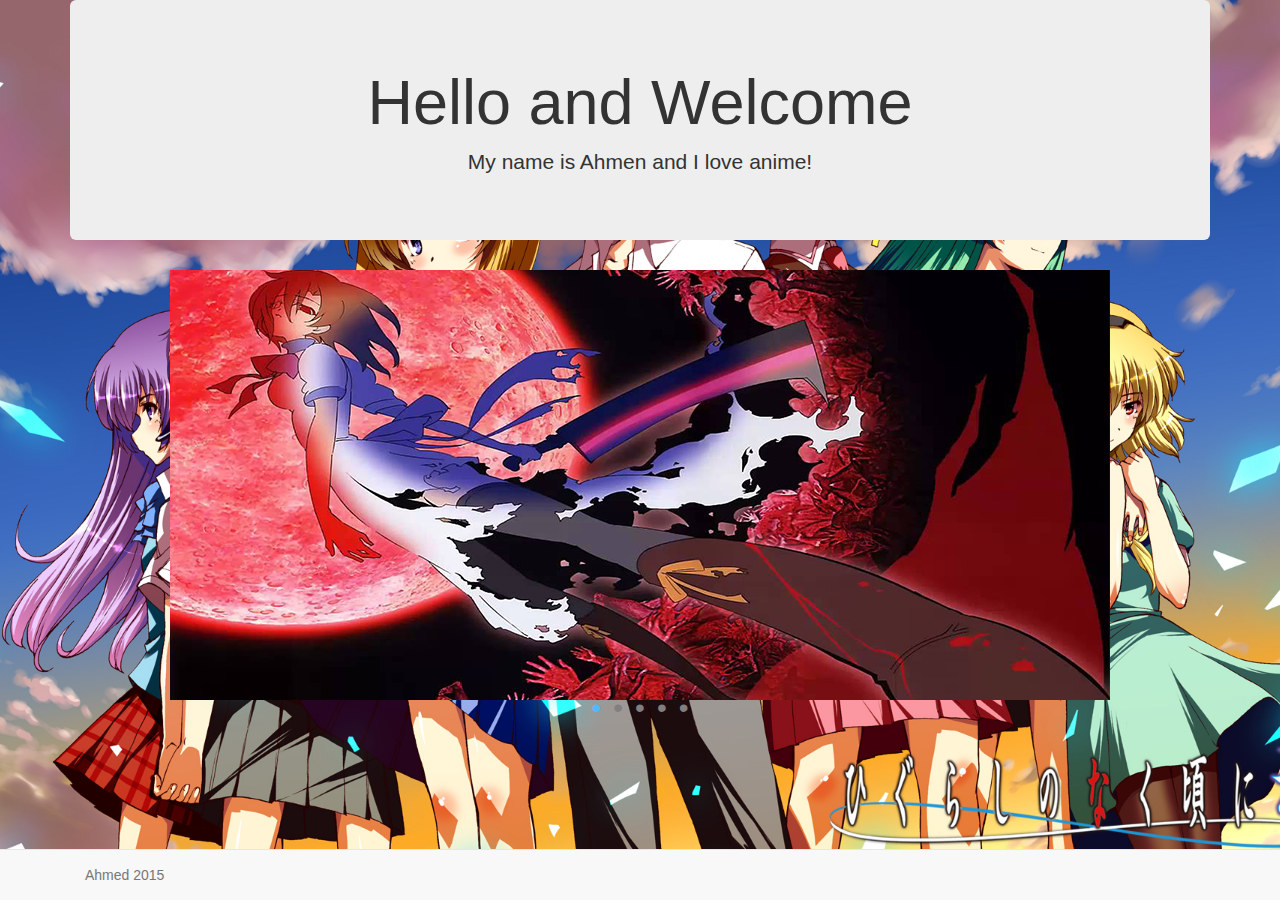
<file: index.html>
<!doctype html>
<html>
<head>
<link href = "css/main.css" rel = "stylesheet">
<link href = "css/bootstrap.min.css" rel = "stylesheet">
<link href="css/slider.css" rel =  "stylesheet">
<title>Main</title>
</head>
<body>

<div class = "container">
<div class="jumbotron">
  <div class = "text-center">
    <h1>Hello and Welcome</h1>
    <p> My name is Ahmen and I love anime!
    </p>
  </div>
</div>
</div>

 <div class="slider">
        <div class="slide-viewer">
          <div class="slide-group">
            <div class="slide slide-1">
            <a href="higurashi.html">  <img src="image/asdasdasd.jpg"  class="img-responsive" alt="higurashi" /></a>
            </div>
            <div class="slide slide-2">
                  <a href="baccano.html">  <img src="image/asdasdasd.jpg"  class="img-responsive" alt="Baccano" /></a>
            </div>
            <div class="slide slide-3">
          <a href="elfenlied.html">  <img src="image/asdasdasd.jpg"  class="img-responsive" alt="elfenlied!" /></a>
            </div>
            <div class="slide slide-4">
    <a href="pokemon.html">  <img src="image/asdasdasd.jpg"  class="img-responsive" alt="pokemon" /></a>
            </div>
            <div class="slide slide-5">
                <a href="clannad.html">  <img src="image/asdasdasd.jpg"  class="img-responsive" alt="clannad" /></a>
            </div>
          </div>
        </div>
        <div class="slide-buttons"></div>
      </div>
	  
	  <div class = "navbar navbar-default navbar-fixed-bottom">
<div class = "container" >
<p class = "navbar-text">Ahmed 2015</p>
</div>
</div>
</section>
  <script src="js/bootstrap.min.js"></script>
    <script src="js/jquery-1.11.3.min.js"></script>
    <script src = "js/slider.js"> </script>
</body>



</html>
</file>
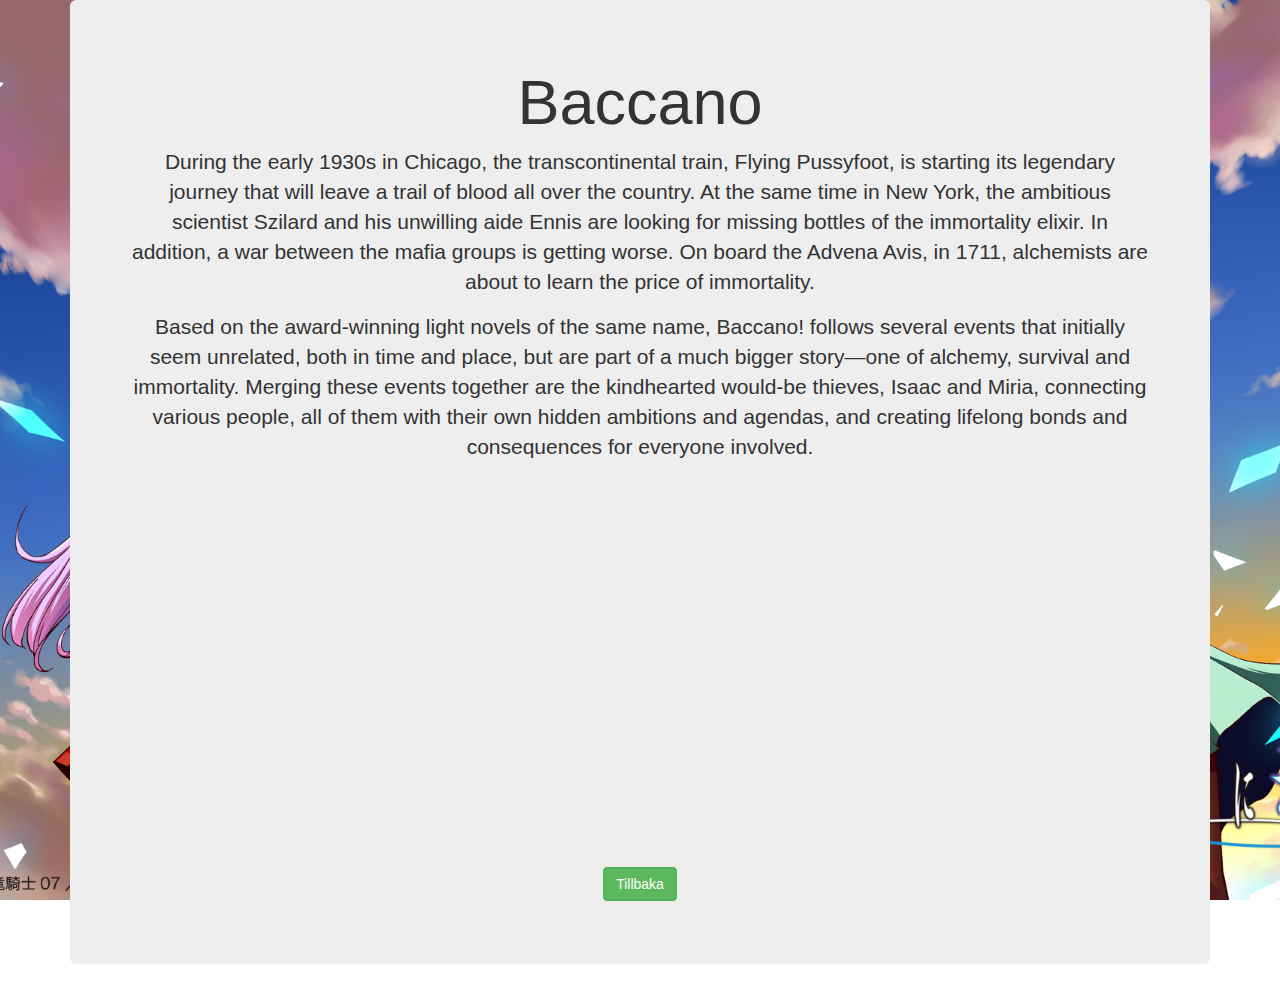
<file: baccano.html>
<!doctype html>
<html>
<head>
<link href = "css/main.css" rel = "stylesheet">
<link href = "css/bootstrap.min.css" rel = "stylesheet">
<link href="css/slider.css" rel =  "stylesheet">
<title>Baccano</title>
</head>
<body>

<div class = "container">
<div class="jumbotron">
  <div class = "text-center">
    <h1>Baccano</h1>
    <p>
      During the early 1930s in Chicago, the transcontinental train, Flying Pussyfoot, is starting its 
	  legendary journey that will leave a trail of blood all over the country. At the same time in New York, 
	  the ambitious scientist Szilard and his unwilling aide Ennis are looking for missing bottles of the immortality elixir. 
	  In addition, a war between the mafia groups is getting worse. On board the Advena Avis, in 1711, alchemists are about to 
	  learn the price of immortality.
    </p>
	<p>
     Based on the award-winning light novels of the same name, Baccano! follows several events that 
	 initially seem unrelated, both in time and place, but are part of a much bigger story—one of alchemy, survival 
	 and immortality. Merging these events together are the kindhearted would-be thieves, Isaac and Miria, connecting various people, 
	 all of them with their own hidden ambitions and agendas, and creating lifelong bonds and consequences for everyone involved.	</p>
    <iframe type="text/html"
        width="640"
        height="385"
        src="http://www.youtube.com/embed/OOZ1hsb8smQ"
        frameborder="0">
</iframe>
<p></iframe>
<a href="index.html"><button type="button" class="btn btn-success">Tillbaka</button></a></p>
  </div>

</div>



</div>

</section>
  <script src="js/bootstrap.min.js"></script>
    <script src="js/jquery-1.11.3.min.js"></script>
    <script src = "js/slider.js"> </script>
</body>



</html>
</file>
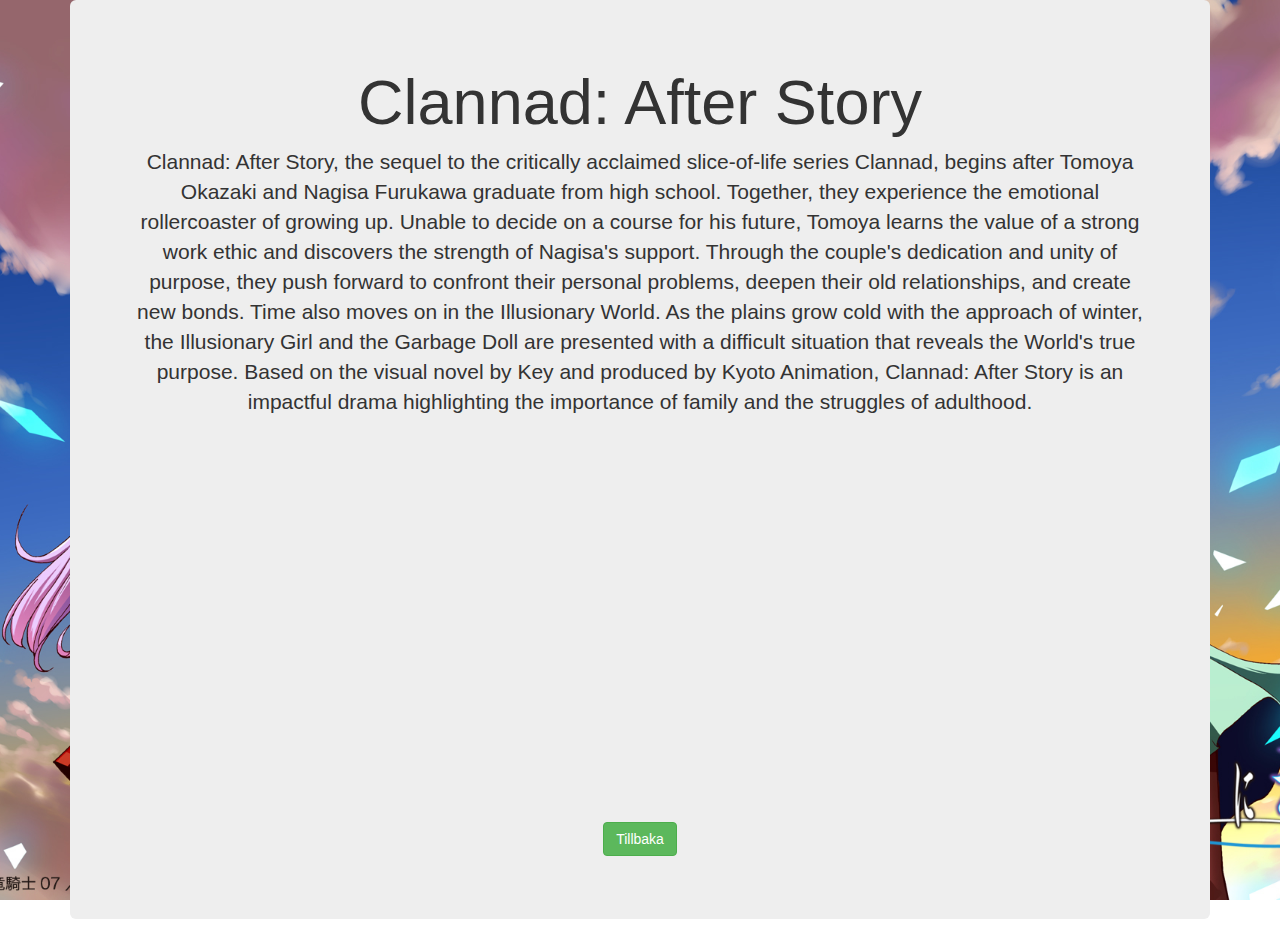
<file: clannad.html>
<!doctype html>
<html>
<head>
<link href = "css/main.css" rel = "stylesheet">
<link href = "css/bootstrap.min.css" rel = "stylesheet">
<link href="css/slider.css" rel =  "stylesheet">
<title>Clannad: After Story</title>
</head>
<body>

<div class = "container">
<div class="jumbotron">
  <div class = "text-center">
    <h1>Clannad: After Story</h1>
    <p>
     Clannad: After Story, the sequel to the critically acclaimed slice-of-life series Clannad, begins after Tomoya Okazaki and Nagisa Furukawa graduate from high school. Together, they experience the emotional rollercoaster of growing up. Unable to decide on a course for his future, Tomoya learns the value of a strong work ethic and discovers the strength of Nagisa's support. Through the couple's dedication and unity of purpose, they push forward to confront their personal problems, deepen their old relationships, and create new bonds.

Time also moves on in the Illusionary World. As the plains grow cold with the approach of winter, the Illusionary Girl and the Garbage Doll are presented with a difficult situation that reveals the World's true purpose.

Based on the visual novel by Key and produced by Kyoto Animation, Clannad: After Story is an impactful drama highlighting the importance of family and the struggles of adulthood.
    </p>

    <iframe type="text/html"
        width="640"
        height="385"
        src="http://www.youtube.com/embed/_dh4A_34zEY"
        frameborder="0">
</iframe>
<p></iframe>
<a href="index.html"><button type="button" class="btn btn-success">Tillbaka</button></a></p>
  </div>

</div>



</div>

</section>
  <script src="js/bootstrap.min.js"></script>
    <script src="js/jquery-1.11.3.min.js"></script>
    <script src = "js/slider.js"> </script>
</body>



</html>
</file>
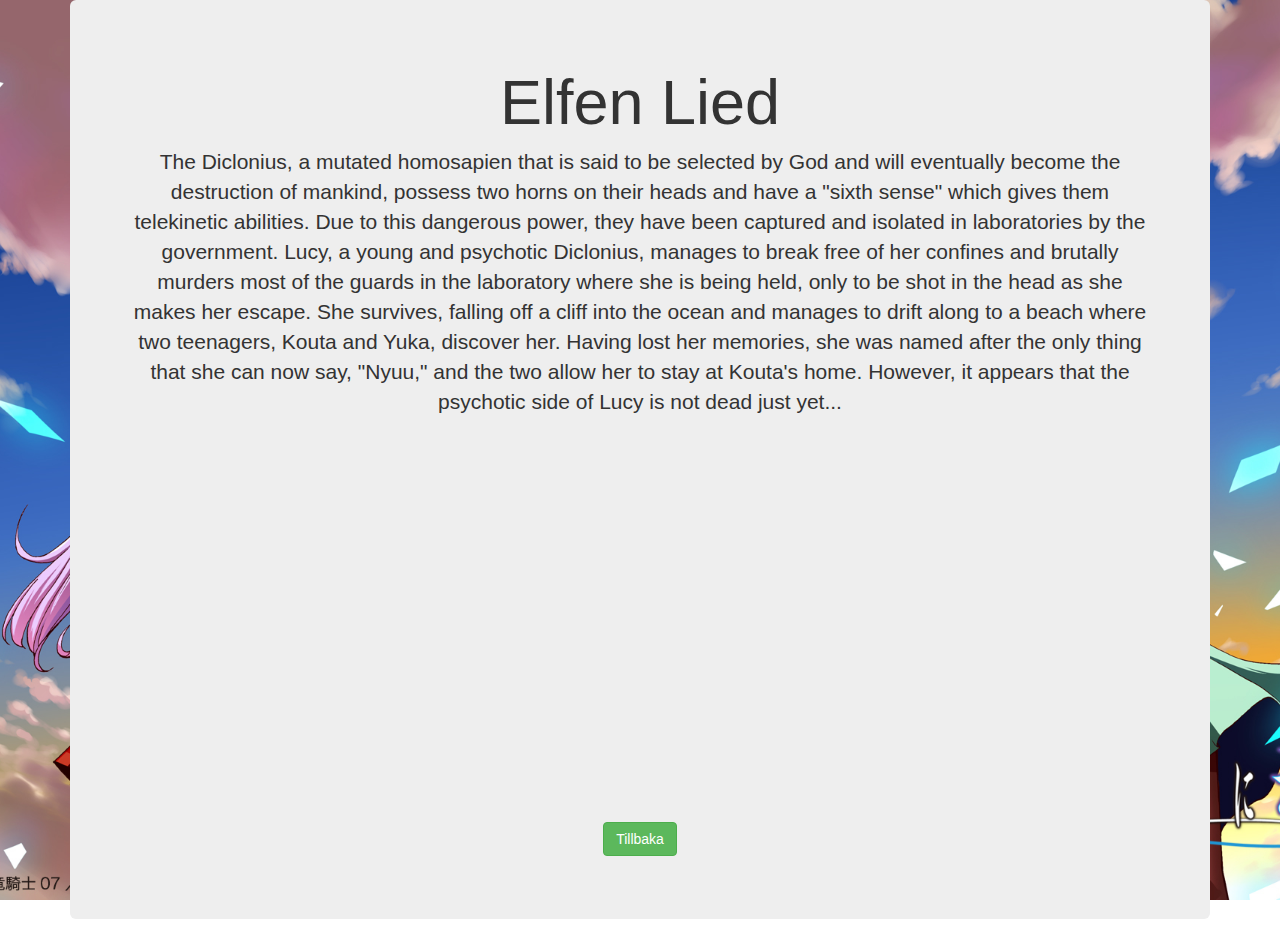
<file: elfenlied.html>
<!doctype html>
<html>
<head>
<link href = "css/main.css" rel = "stylesheet">
<link href = "css/bootstrap.min.css" rel = "stylesheet">
<link href="css/slider.css" rel =  "stylesheet">
<title>Elfen Lied</title>
</head>
<body>

<div class = "container">
<div class="jumbotron">
  <div class = "text-center">
    <h1>Elfen Lied</h1>
    <p>
     The Diclonius, a mutated homosapien that is said to be selected by God and will eventually become the destruction 
	 of mankind, possess two horns on their heads and have a "sixth sense" which gives them telekinetic abilities. 
	 Due to this dangerous power, they have been captured and isolated in laboratories by the government. Lucy,
	 a young and psychotic Diclonius, manages to break free of her confines and brutally murders most of the guards 
	 in the laboratory where she is being held, only to be shot in the head as she makes her escape. She survives, 
	 falling off a cliff into the ocean and manages to drift along to a beach where two teenagers, Kouta and Yuka, 
	 discover her. Having lost her memories, she was named after the only thing that she can now say, "Nyuu," and the 
	 two allow her to stay at Kouta's home. However, it appears that the psychotic side of Lucy is not dead just yet... 
    </p>

    <iframe type="text/html"
        width="640"
        height="385"
        src="http://www.youtube.com/embed/xEEGv80rwx4"
        frameborder="0">
</iframe>
<p></iframe>
<a href="index.html"><button type="button" class="btn btn-success">Tillbaka</button></a></p>
  </div>

</div>



</div>

</section>
  <script src="js/bootstrap.min.js"></script>
    <script src="js/jquery-1.11.3.min.js"></script>
    <script src = "js/slider.js"> </script>
</body>



</html>
</file>
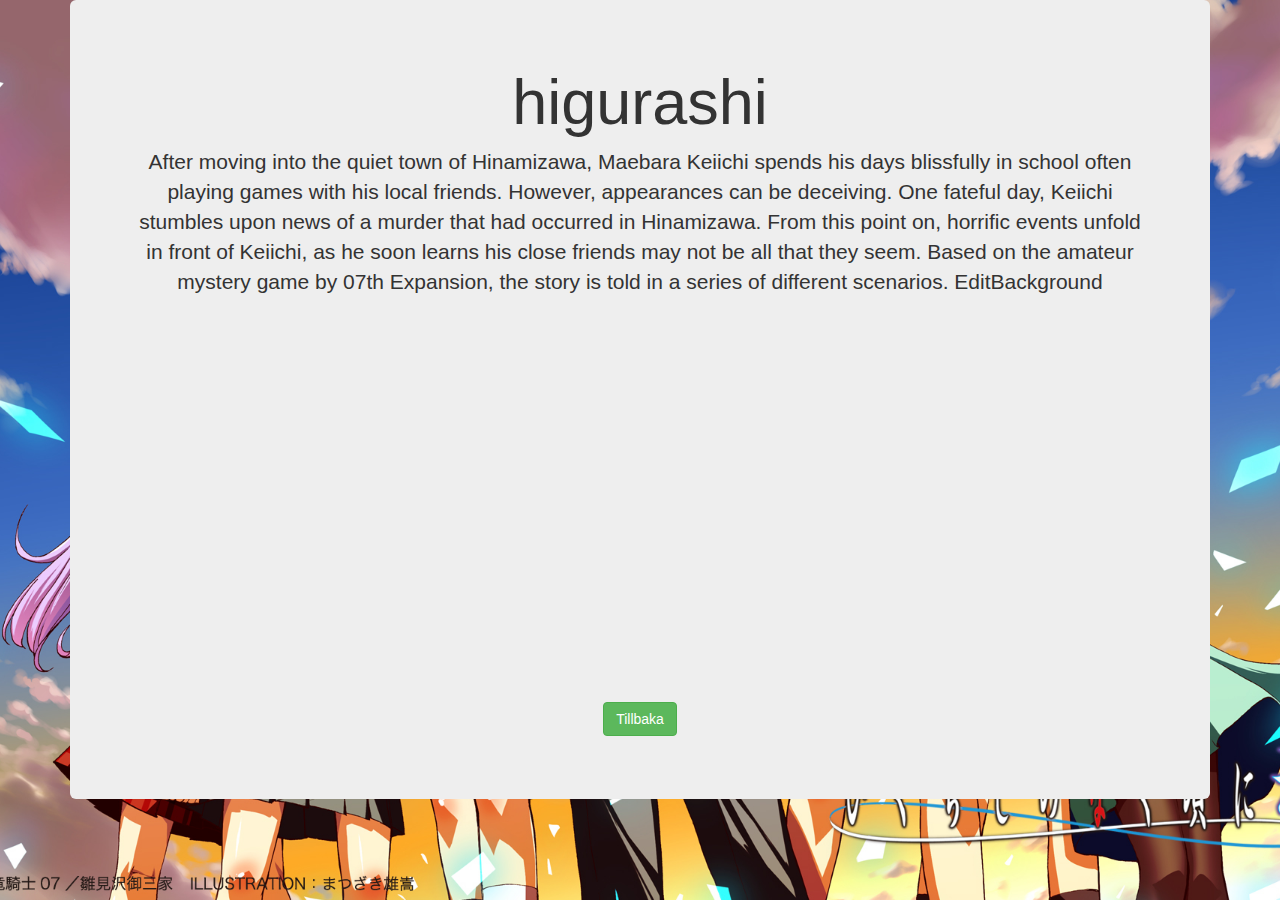
<file: higurashi.html>
<!doctype html>
<html>
<head>
<link href = "css/main.css" rel = "stylesheet">
<link href = "css/bootstrap.min.css" rel = "stylesheet">
<link href="css/slider.css" rel =  "stylesheet">
<title>Higurashi</title>
</head>
<body>
<div class = "container">
<div class="jumbotron">
  <div class = "text-center">
    <h1>higurashi</h1>
    <p>
      After moving into the quiet town of Hinamizawa, Maebara Keiichi spends his days blissfully in school often playing games with his local friends. However, appearances can be deceiving. One fateful day, Keiichi stumbles upon news of a murder that had occurred in Hinamizawa. From this point on, horrific events unfold in front of Keiichi, as he soon learns his close friends may not be all that they seem. Based on the amateur mystery game by 07th Expansion, the story is told in a series of different scenarios.
EditBackground
    </p>
    <iframe type="text/html"
        width="640"
        height="385"
        src="http://www.youtube.com/embed/nRtsIJXrhqc"
        frameborder="0">
</iframe>
<p></iframe>
<a href="index.html"><button type="button" class="btn btn-success">Tillbaka</button></a></p>
  </div>

</div>



</div>

</section>
  <script src="js/bootstrap.min.js"></script>
    <script src="js/jquery-1.11.3.min.js"></script>
    <script src = "js/slider.js"> </script>
</body>



</html>
</file>
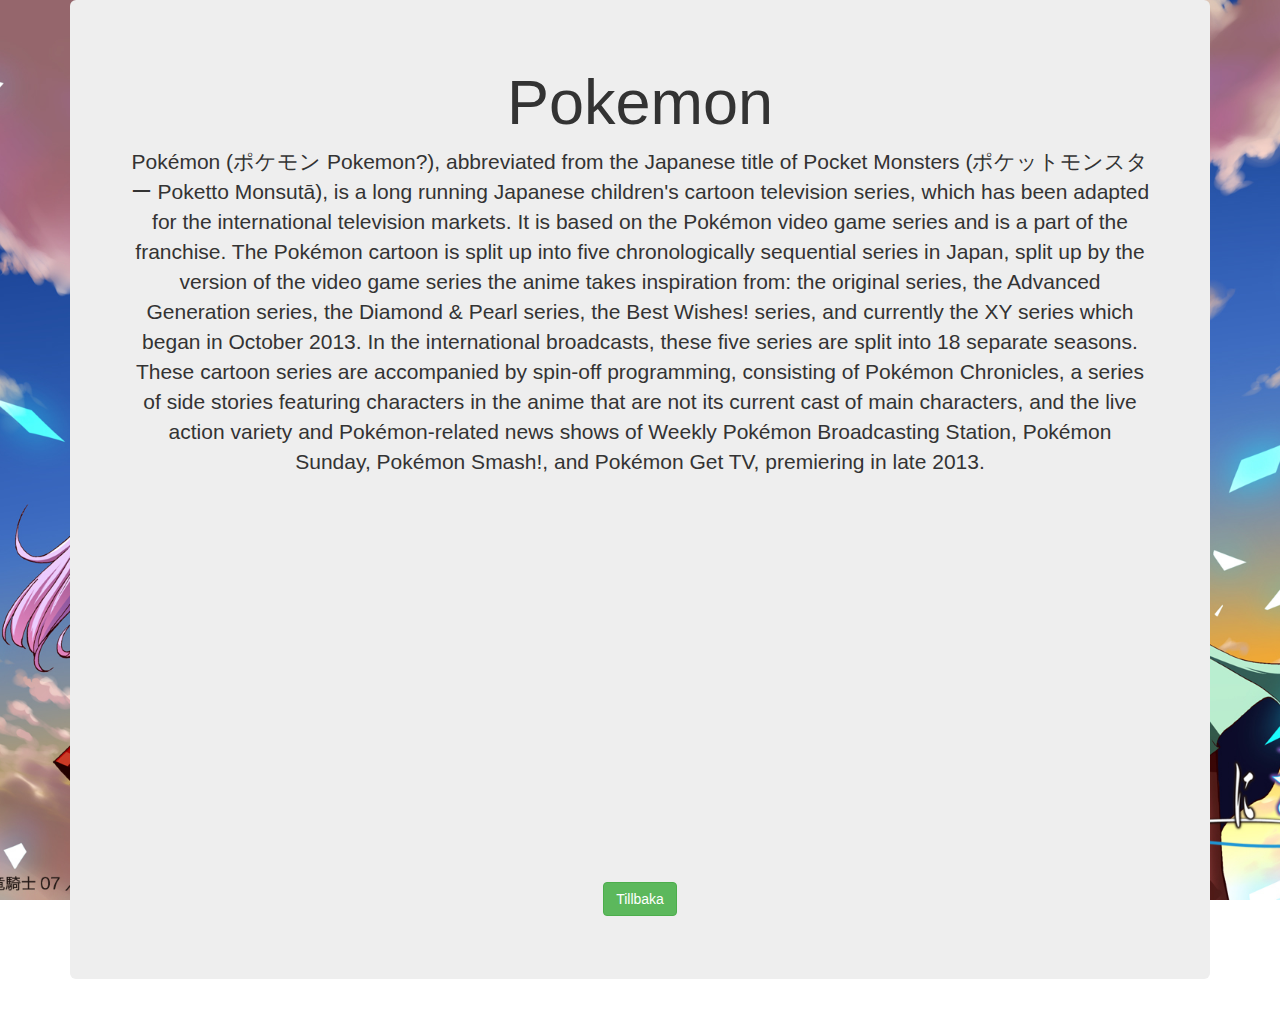
<file: pokemon.html>
<!doctype html>
<html>
<head>
<link href = "css/main.css" rel = "stylesheet">
<link href = "css/bootstrap.min.css" rel = "stylesheet">
<link href="css/slider.css" rel =  "stylesheet">
<title>Pokemon</title>
</head>
<body>

<div class = "container">
<div class="jumbotron">
  <div class = "text-center">
    <h1>Pokemon</h1>
    <p>
     Pokémon (ポケモン Pokemon?), abbreviated from the Japanese title of Pocket Monsters (ポケットモンスター Poketto Monsutā), is a long running Japanese children's cartoon television series, which has been adapted for the international television markets. It is based on the Pokémon video game series and is a part of the franchise.

The Pokémon cartoon is split up into five chronologically sequential series in Japan, split up by the version of the video game series the anime takes inspiration from: the original series, the Advanced Generation series, the Diamond & Pearl series, the Best Wishes! series, and currently the XY series which began in October 2013. In the international broadcasts, these five series are split into 18 separate seasons.

These cartoon series are accompanied by spin-off programming, consisting of Pokémon Chronicles, a series of side stories featuring characters in the anime that are not its current cast of main characters, and the live action variety and Pokémon-related news shows of Weekly Pokémon Broadcasting Station, Pokémon Sunday, Pokémon Smash!, and Pokémon Get TV, premiering in late 2013.
    </p>

    <iframe type="text/html"
        width="640"
        height="385"
        src="http://www.youtube.com/embed/NcfdoSuC6MI"
        frameborder="0">
</iframe>
<p></iframe>
<a href="index.html"><button type="button" class="btn btn-success">Tillbaka</button></a></p>
  </div>

</div>



</div>

</section>
  <script src="js/bootstrap.min.js"></script>
    <script src="js/jquery-1.11.3.min.js"></script>
    <script src = "js/slider.js"> </script>
</body>



</html>
</file>
<file: css/main.css>
body{

background: #ebe6de url(../image/higurashi.jpg) no-repeat center center fixed;
  -webkit-background-size: cover;
  -moz-background-size: cover;
  -o-background-size: cover;
  background-size: cover;
}

#cssTable td
{


}
</file>
<file: css/slider.css>
/********** SLIDER **********/
.slider {
  max-width: 940px;
  margin: 0px auto 30px auto;}

.slide-viewer {
    position: relative; /* needed for IE7 */
    overflow: hidden;
    height: 430px;}

.slide-group {
    width: 100%;
    height: 100%;
    position: relative;}

.slide {
    width: 100%;
    height: 100%;
    display: none;
    position: absolute;}

.slide:first-child {
    display: block;}


/********** BUTTONS **********/
.slide-buttons {
  text-align: center;}

.slide-btn {
  border: none;
  background: none;
  color: #827f7f;
  font-size: 200%;
  line-height: 0.5em;}

.slide-btn.active, .slide-btn:hover {
  color: #51b9ff;
  cursor: pointer;}
</file>
